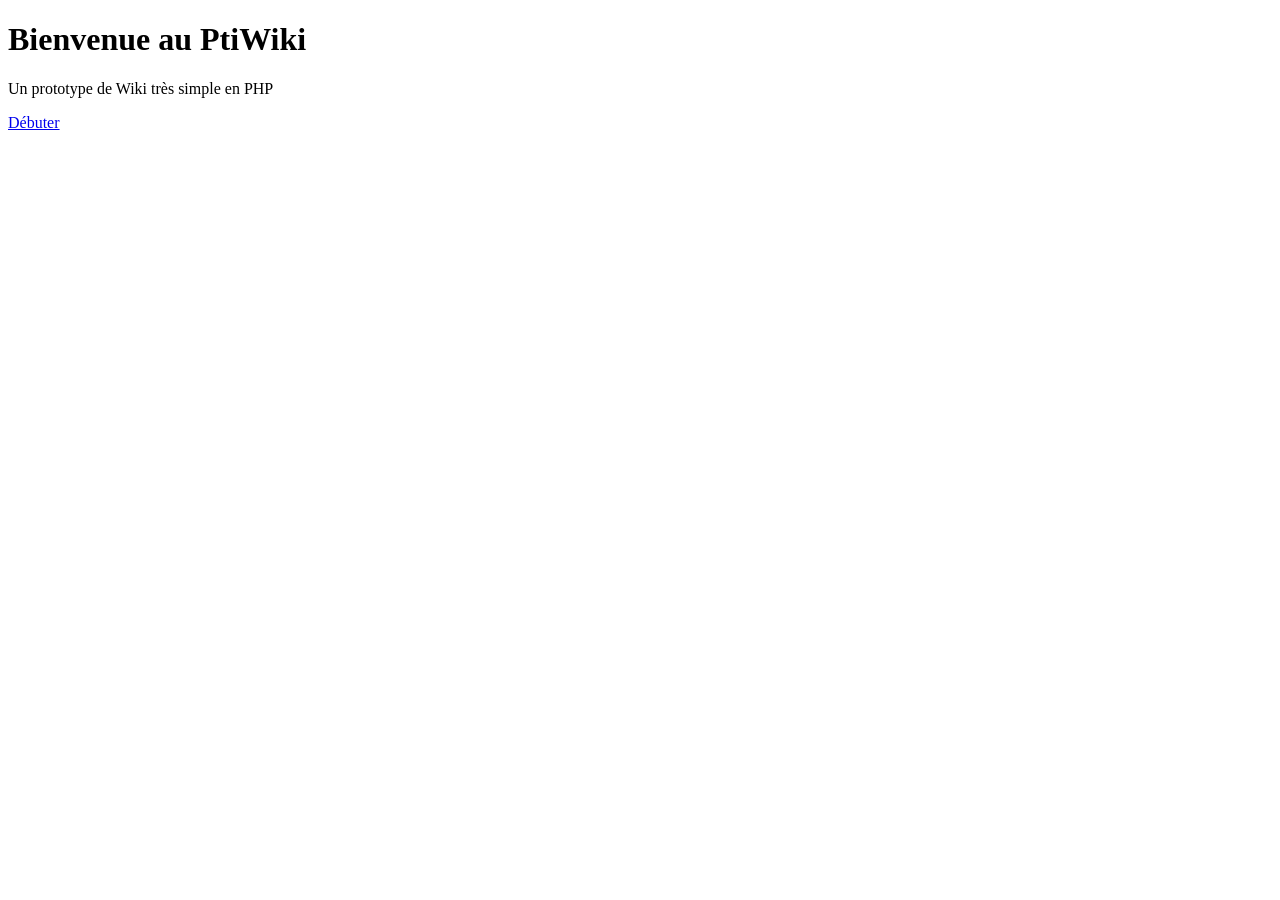
<file: TP3/PtiWiki/index.html>
<!DOCTYPE html PUBLIC "-//W3C//DTD XHTML 1.0 Strict//EN"
	"http://www.w3.org/TR/xhtml1/DTD/xhtml1-strict.dtd">
<html xmlns="http://www.w3.org/1999/xhtml" xml:lang="en" lang="en">
<head>
    <meta http-equiv="Content-Type" content="text/html; charset=utf-8"/>
    <title>Bienvenue au PtiWiki</title>
</head>
<body>
	<h1>Bienvenue au PtiWiki</h1>
	<p>Un prototype de Wiki très simple en PHP</p>
	<p><a href="http://localhost:8080/PtiWiki/PtiWiki.php?op=read&amp;file=PageAccueil">Débuter</a></p>
</body>
</html>
</file>
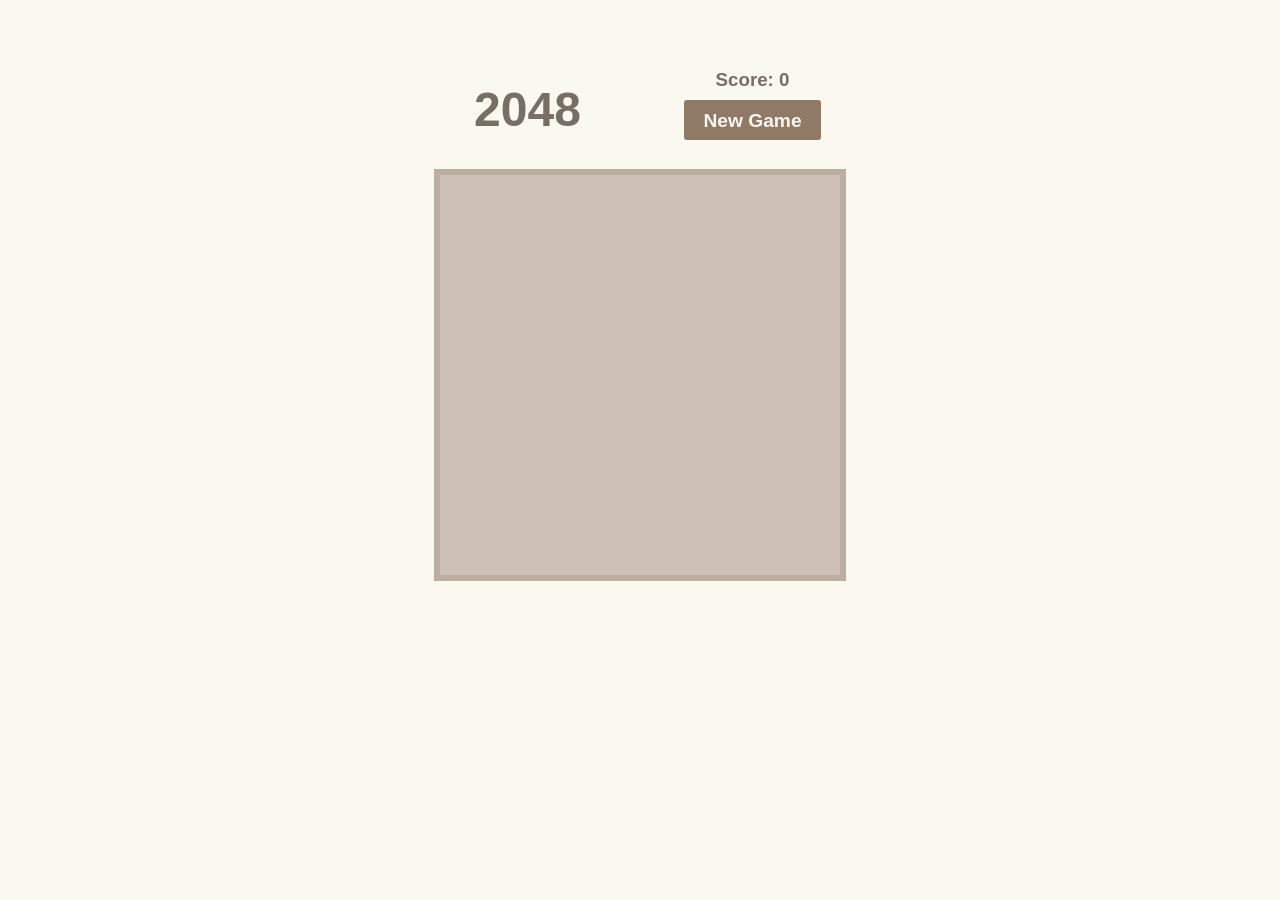
<file: TP2/2048.html>
<!DOCTYPE html>
<html lang="en">
    <head>
        <meta charset="UTF-8">
        <title>2048</title>
        <link rel="icon" type="image/gif" href="favicon.ico" />
        <link rel="stylesheet" href="2048.css">
        <script src="2048.js" defer></script>
        <script src="https://cdn.staticfile.org/jquery/1.10.2/jquery.min.js">
        </script>
    </head>

    <body>
        <div class="head-container">
            <h1 id="title">2048</h1>
            <div button-container>
                <h3>Score: <span id="score">0</span></h3>
                <a class="restart" href="2048.html">New Game</a>
            </div>
            
        </div>
        
        <div id="board"></div>
    </body>
</html>
</file>
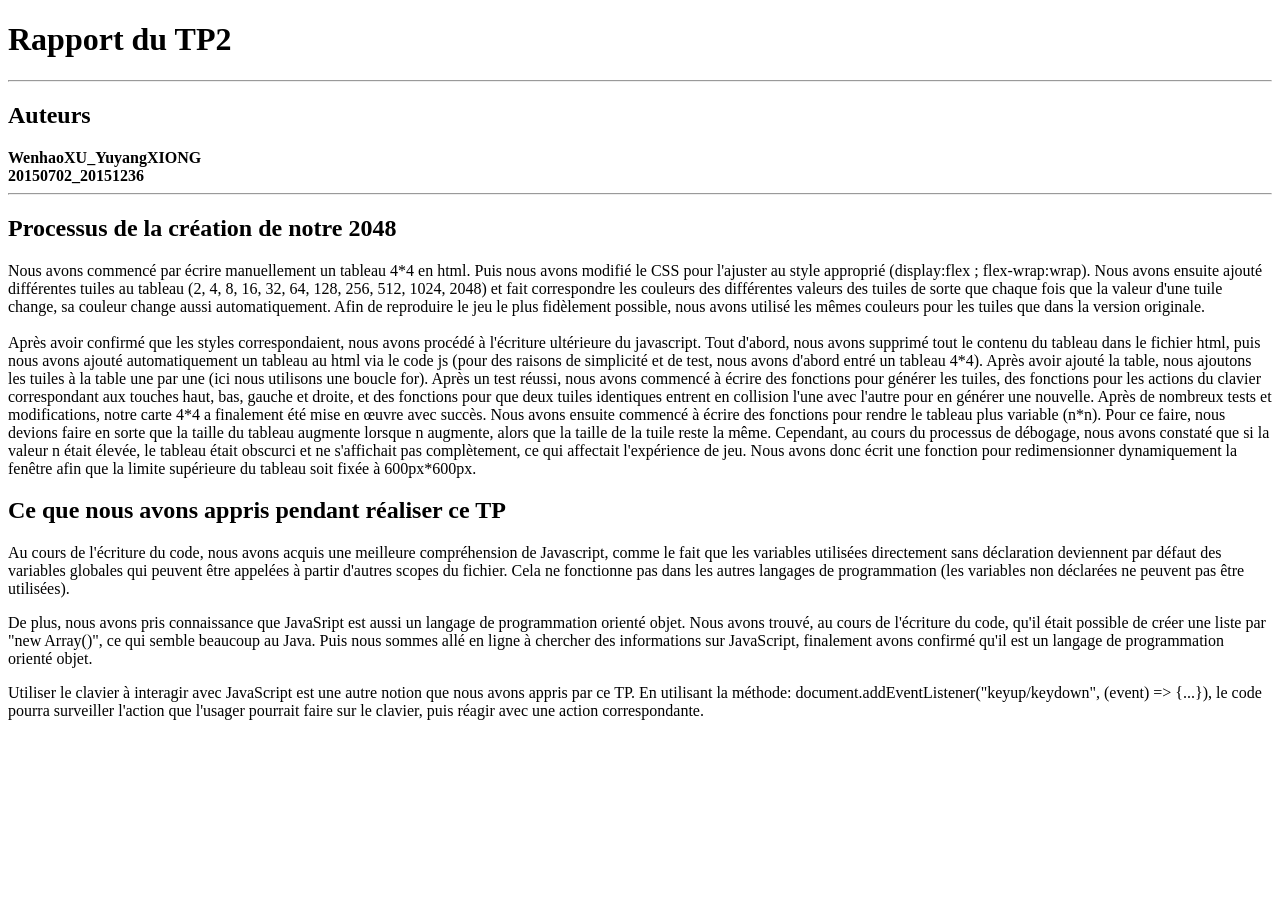
<file: TP2/rapport.html>
<!DOCTYPE html PUBLIC "-//W3C//DTD XHTML 1.0 Strict//EN" "http://www.w3.org/TR/xhtml1/DTD/xhtml1-strict.dtd">
<html xmlns="http://www.w3.org/1999/xhtml" xml:lang="fr" lang="fr">
    <head>
        <meta http-equiv="content-type" content="text/html; charset=utf-8" />
        <title>Rapport du TP2</title>
    </head>
    <body>

        <div class="titre">
            <h1>Rapport du TP2</h1>
        </div>

        <hr/>

        <div class="auteurs">
            <h2>Auteurs</h2>
            <strong>WenhaoXU_YuyangXIONG</strong>
            <br/>
            <strong>20150702_20151236</strong>
        </div>

        <hr/>

        <div class="brief">
            <h2>Processus de la création de notre 2048</h2>
            <p>
                Nous avons commencé par écrire manuellement un tableau 4*4 en html. Puis nous avons modifié 
                le CSS pour l'ajuster au style approprié (display:flex ; flex-wrap:wrap). Nous avons ensuite 
                ajouté différentes tuiles au tableau (2, 4, 8, 16, 32, 64, 128, 256, 512, 1024, 2048) et fait 
                correspondre les couleurs des différentes valeurs des tuiles de sorte que chaque fois que la 
                valeur d'une tuile change, sa couleur change aussi automatiquement. Afin de reproduire le jeu 
                le plus fidèlement possible, nous avons utilisé les mêmes couleurs pour les tuiles que dans la 
                version originale.<br/><br/>

                Après avoir confirmé que les styles correspondaient, nous avons procédé à l'écriture ultérieure 
                du javascript. Tout d'abord, nous avons supprimé tout le contenu du tableau dans le fichier html, 
                puis nous avons ajouté automatiquement un tableau au html via le code js (pour des raisons de 
                simplicité et de test, nous avons d'abord entré un tableau 4*4). Après avoir ajouté la table, 
                nous ajoutons les tuiles à la table une par une (ici nous utilisons une boucle for). Après un 
                test réussi, nous avons commencé à écrire des fonctions pour générer les tuiles, des fonctions 
                pour les actions du clavier correspondant aux touches haut, bas, gauche et droite, et des fonctions 
                pour que deux tuiles identiques entrent en collision l'une avec l'autre pour en générer une nouvelle. 
                Après de nombreux tests et modifications, notre carte 4*4 a finalement été mise en œuvre avec succès. 
                Nous avons ensuite commencé à écrire des fonctions pour rendre le tableau plus variable (n*n). Pour 
                ce faire, nous devions faire en sorte que la taille du tableau augmente lorsque n augmente, alors 
                que la taille de la tuile reste la même. Cependant, au cours du processus de débogage, nous avons 
                constaté que si la valeur n était élevée, le tableau était obscurci et ne s'affichait pas complètement, 
                ce qui affectait l'expérience de jeu. Nous avons donc écrit une fonction pour redimensionner dynamiquement 
                la fenêtre afin que la limite supérieure du tableau soit fixée à 600px*600px.
            </p>
        </div>

        <div class="appris">
            <h2>Ce que nous avons appris pendant réaliser ce TP</h2>
            <p>
                Au cours de l'écriture du code, nous avons acquis une meilleure compréhension de Javascript, 
                comme le fait que les variables utilisées directement sans déclaration deviennent par défaut 
                des variables globales qui peuvent être appelées à partir d'autres scopes du fichier. Cela ne 
                fonctionne pas dans les autres langages de programmation (les variables non déclarées ne peuvent 
                pas être utilisées).
            </p>
            <p>
                De plus, nous avons pris connaissance que JavaSript est aussi un langage de programmation orienté objet.
                Nous avons trouvé, au cours de l'écriture du code, qu'il était possible de créer une liste par "new Array()", 
                ce qui semble beaucoup au Java. Puis nous sommes allé en ligne à chercher des informations sur JavaScript, 
                finalement avons confirmé qu'il est un langage de programmation orienté objet.
            </p>
            <p>
                Utiliser le clavier à interagir avec JavaScript est une autre notion que nous avons appris par ce TP.
                En utilisant la méthode: document.addEventListener("keyup/keydown", (event) => {...}), 
                le code pourra surveiller l'action que l'usager pourrait faire sur le clavier, puis réagir avec une action correspondante.
            </p>
        </div>
        
    </body>
</html>
</file>
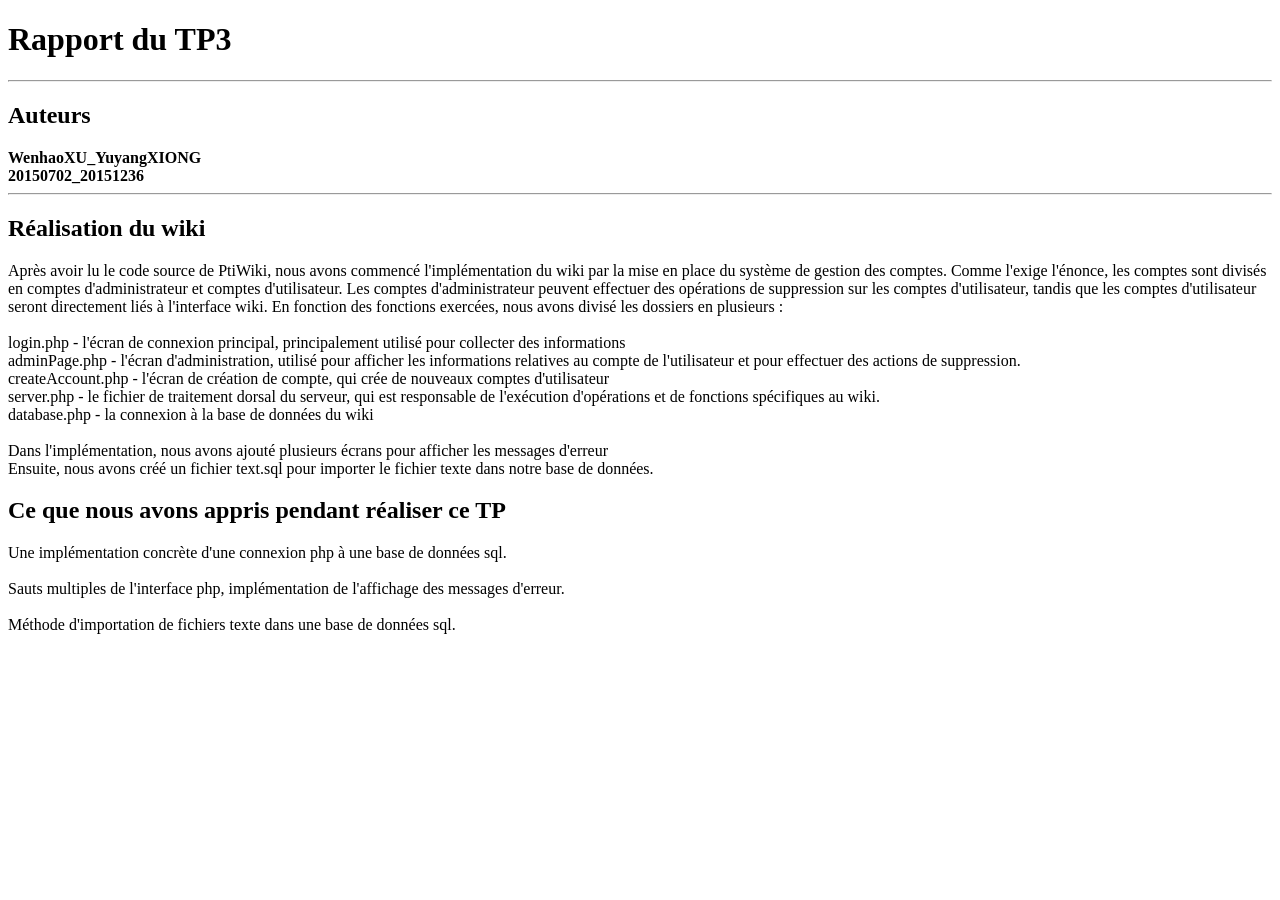
<file: TP3/rapport.html>
<!DOCTYPE html PUBLIC "-//W3C//DTD XHTML 1.0 Strict//EN" "http://www.w3.org/TR/xhtml1/DTD/xhtml1-strict.dtd">
<html xmlns="http://www.w3.org/1999/xhtml" xml:lang="fr" lang="fr">
    <head>
        <meta http-equiv="content-type" content="text/html; charset=utf-8" />
        <title>Rapport du TP3</title>
    </head>
    <body>

        <div class="titre">
            <h1>Rapport du TP3</h1>
        </div>

        <hr/>

        <div class="auteurs">
            <h2>Auteurs</h2>
            <strong>WenhaoXU_YuyangXIONG</strong>
            <br/>
            <strong>20150702_20151236</strong>
        </div>

        <hr/>

        <div class="brief">
            <h2>Réalisation du wiki</h2>
            <p>
                Après avoir lu le code source de PtiWiki, nous avons commencé l'implémentation du wiki par la mise 
                en place du système de gestion des comptes. Comme l'exige l'énonce, les comptes sont divisés en comptes 
                d'administrateur et comptes d'utilisateur. Les comptes d'administrateur peuvent effectuer des opérations 
                de suppression sur les comptes d'utilisateur, tandis que les comptes d'utilisateur seront directement 
                liés à l'interface wiki. En fonction des fonctions exercées, nous avons divisé les dossiers en plusieurs :
                <br/><br/>
                login.php - l'écran de connexion principal, principalement utilisé pour collecter des informations <br/>
                adminPage.php - l'écran d'administration, utilisé pour afficher les informations relatives au compte de l'utilisateur et pour effectuer des actions de suppression. <br/>
                createAccount.php - l'écran de création de compte, qui crée de nouveaux comptes d'utilisateur <br/>
                server.php - le fichier de traitement dorsal du serveur, qui est responsable de l'exécution d'opérations et de fonctions spécifiques au wiki. <br/>
                database.php - la connexion à la base de données du wiki <br/>
                <br/>
                Dans l'implémentation, nous avons ajouté plusieurs écrans pour afficher les messages d'erreur <br/>
                Ensuite, nous avons créé un fichier text.sql pour importer le fichier texte dans notre base de données.
            </p>
        </div>

        <div class="appris">
            <h2>Ce que nous avons appris pendant réaliser ce TP</h2>
            <p>
                Une implémentation concrète d'une connexion php à une base de données sql.
                <br/><br/>
                Sauts multiples de l'interface php, implémentation de l'affichage des messages d'erreur.
                <br/><br/>
                Méthode d'importation de fichiers texte dans une base de données sql.
                <br/><br/>
            </p>
        </div>
        
    </body>
</html>
</file>
<file: TP2/2048.css>
body {
    text-align: center;
    background-color: #faf8ef;
    color: #776e65;
    font-family: "Clear Sans", "Helvetica Neue", Arial, sans-serif;
    display: flex;
    flex-direction: column;
    align-items: center;
    margin: 0 auto;
    padding: 50px;
}

.head-container {
    width: 100%;
    max-width: 450px;
    margin: 0 auto;
}

#title {
    width: 50%;
    display: block;
    float: left;
    font: bold 3em "Clear Sans", "Helvetica Neue", Arial, sans-serif;
}

.button-container {
    width: 50%;
    display: block;
    float: right;
}

.restart {
    background: #8f7a66;
    border-radius: 3px;
    padding: 0.5em 1em;
    text-decoration: none;
    color: #f9f6f2;
    font:  bold 1.2em "Clear Sans", "Helvetica Neue", Arial, sans-serif;
}

#board {
    width: 400px;
    height: 400px;
    background-color: #cdc1b5;
    border: 6px solid #bbada0;
    margin: 0 auto;
    display: flex;
    flex-wrap: wrap;
}

.tile {
    width: 90px;
    height: 90px;
    border: 5px solid #bbada0;
    display: flex;
    justify-content: center;
    align-items: center;
    font-size: 200%;
    font-weight: bold;
}

.inner{
    margin: 0;
    border-radius: 5px;
}

.t2 {
    background-color: #eee4da;
}

.t4 {
    background-color: #eee1c9;
}

.t8 {
    background-color: #f3b27a;
}

.t16 {
    color: white;
    background-color: #f69664;
}

.t32 {
    color: white;
    background-color: #f77c5f;
}

.t64 {
    color: white;
    background-color: #f75f3b;
}

.t128 {
    color: white;
    background-color: #edd073;
}

.t256 {
    color: white;
    background-color: #edcf62;
}

.t512 {
    color: white;
    background-color: #edcc62;
}

.t1024 {
    color: white;
    background-color: #edc850;
}

.t2048 {
    color: white;
    background-color: #edc53f;
}
</file>
